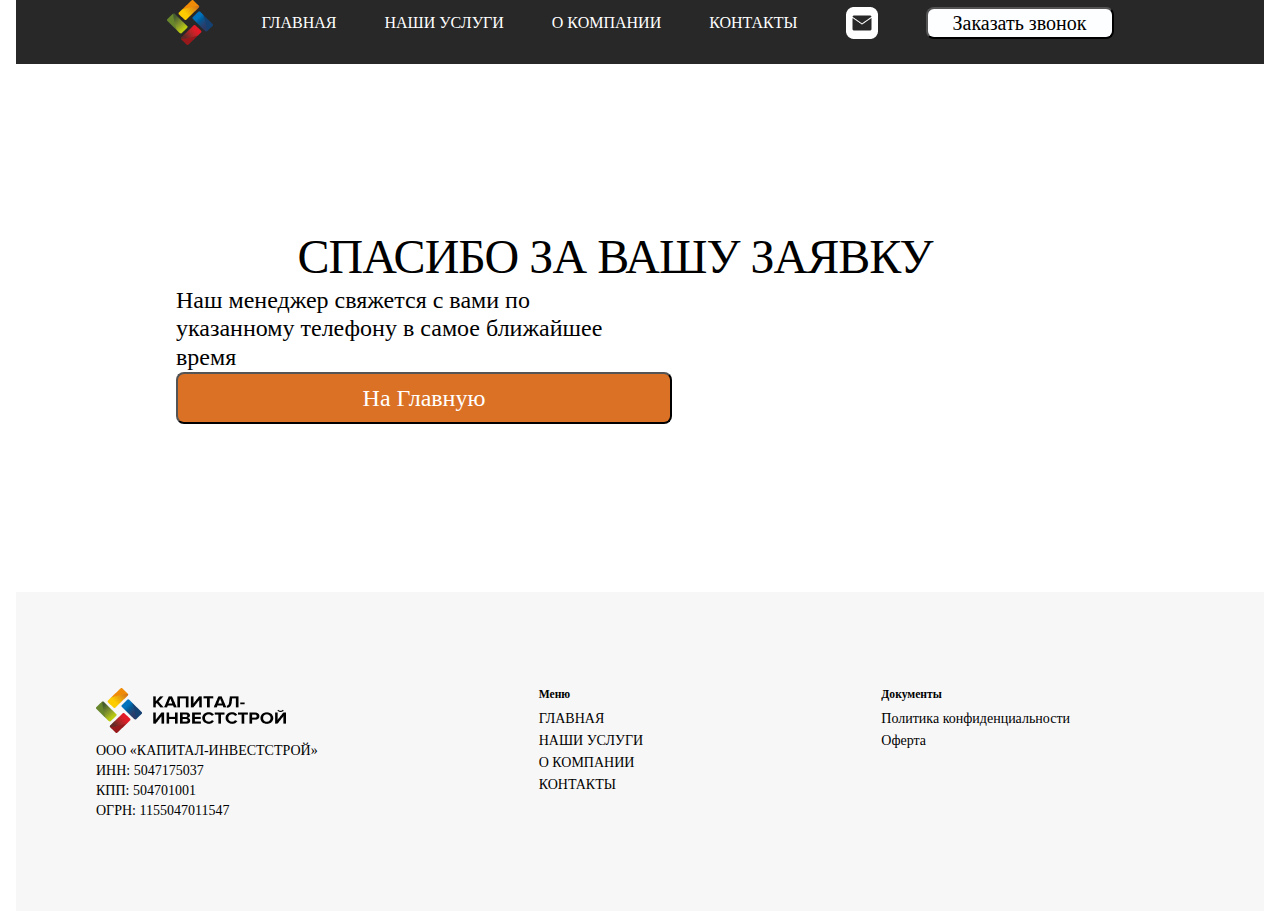
<file: pages/order_feedback.html>
<!DOCTYPE html>
<html>
  <head>
    <meta charset="utf-8" />
    <meta http-equiv="X-UA-Compatible" content="IE=edge" />
    <title>КАПИТАЛ ИНВЕСТСТРОЙ</title>
    <meta name="description" content="" />
    <meta name="viewport" content="width=device-width, initial-scale=1" />
    <link rel="stylesheet" href="../css/styles.css" />
  </head>
  <body>
  <div class="container">
  <header class="header">
  
  <nav class="navbar">
  <div class="container">
  <div class="nav">
    <img src="../img/header_logo.png" class="header_logo" />
    <a href="../index.html">ГЛАВНАЯ</a>
    <a href="#product">НАШИ УСЛУГИ</a>
    <a href="#about">О КОМПАНИИ</a>
    <a href="#contact">КОНТАКТЫ</a>
    <img src="../img/Mail.png" class="email" />
    <button class="nav_btn">
      <div class="nav_btn_title">Заказать звонок</div>
    </button>
  </div>
  </div>
  </nav>
      </header>


  <section class="order_feedback">
  <div class="container">
      <h2 class="title title--black title--w878 title--center">СПАСИБО
  ЗА ВАШУ ЗАЯВКУ</h2>
<h3 class="subtitle subtitle--black subtitle--w473 subtitle--center">Наш менеджер свяжется с вами по указанному телефону
  в самое ближайшее время</h2>
        <button class="form_btn">
        <div class="subtitle btn_title" src="../index.html">На Главную</div>
        </button>
		</div>
        </section>

      </body>

        <footer class="footer">
  <div class="container footer__wrapper">

    <div class="footer__company">
      <div class="footer__logoart">
        <img src="../img/footer_logo.png" alt="Логотип компании" class="footer__logo">
        <img src="../img/Vector.png" alt="Vector" class="footer__vector">
      </div>
      <div class="footer__info">
        <p>ООО «КАПИТАЛ-ИНВЕСТСТРОЙ»</p>
        <p>ИНН: 5047175037</p>
        <p>КПП: 504701001</p>
        <p>ОГРН: 1155047011547</p>
      </div>
    </div>

    <div class="footer__menu">
      <h5 class="footer__title">Меню</h5>
      <ul>
        <li><a href="#home">ГЛАВНАЯ</a></li>
        <li><a href="#product">НАШИ УСЛУГИ</a></li>
        <li><a href="#about">О КОМПАНИИ</a></li>
        <li><a href="#contact">КОНТАКТЫ</a></li>
      </ul>
    </div>

    <div class="footer__docs">
      <h5 class="footer__title">Документы</h5>
      <ul>
        <li><a href="#">Политика конфиденциальности</a></li>
        <li><a href="#">Оферта</a></li>
      </ul>
    </div>

  </div>
</footer>
</html>
</file>
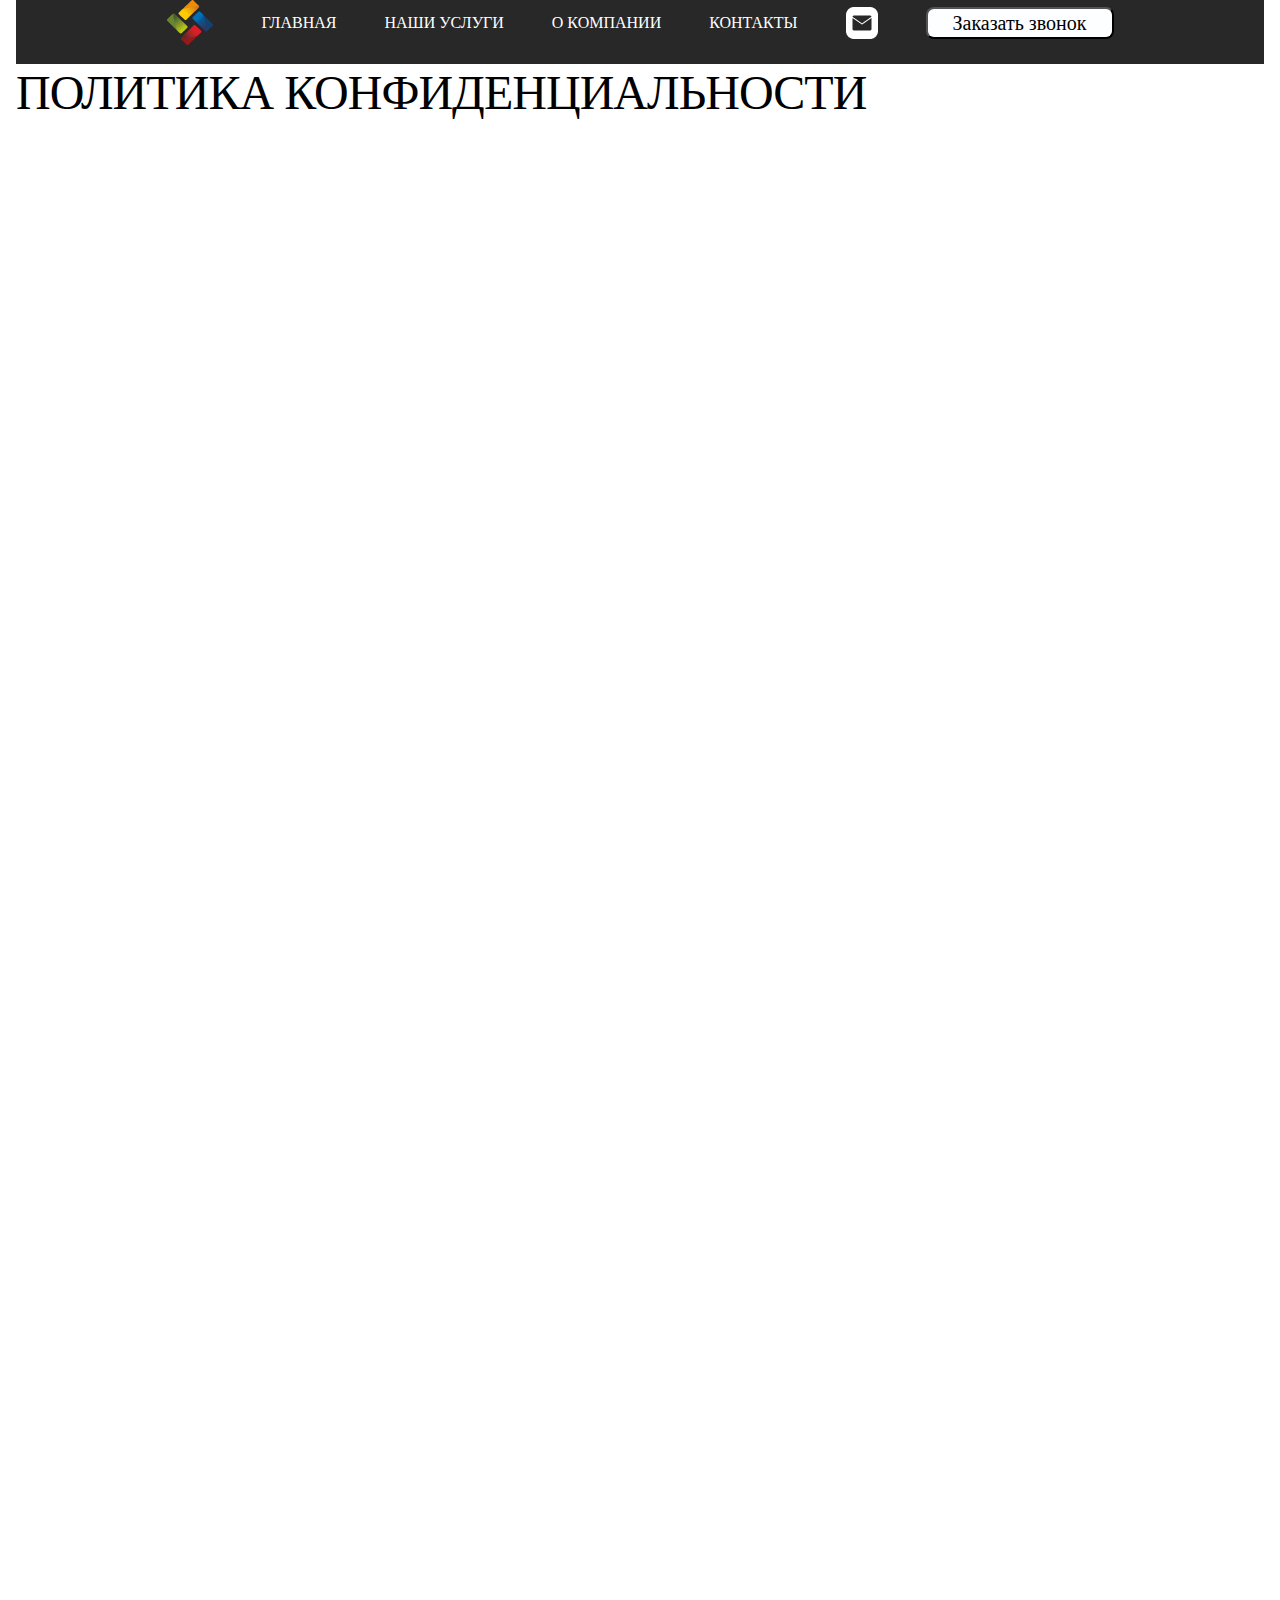
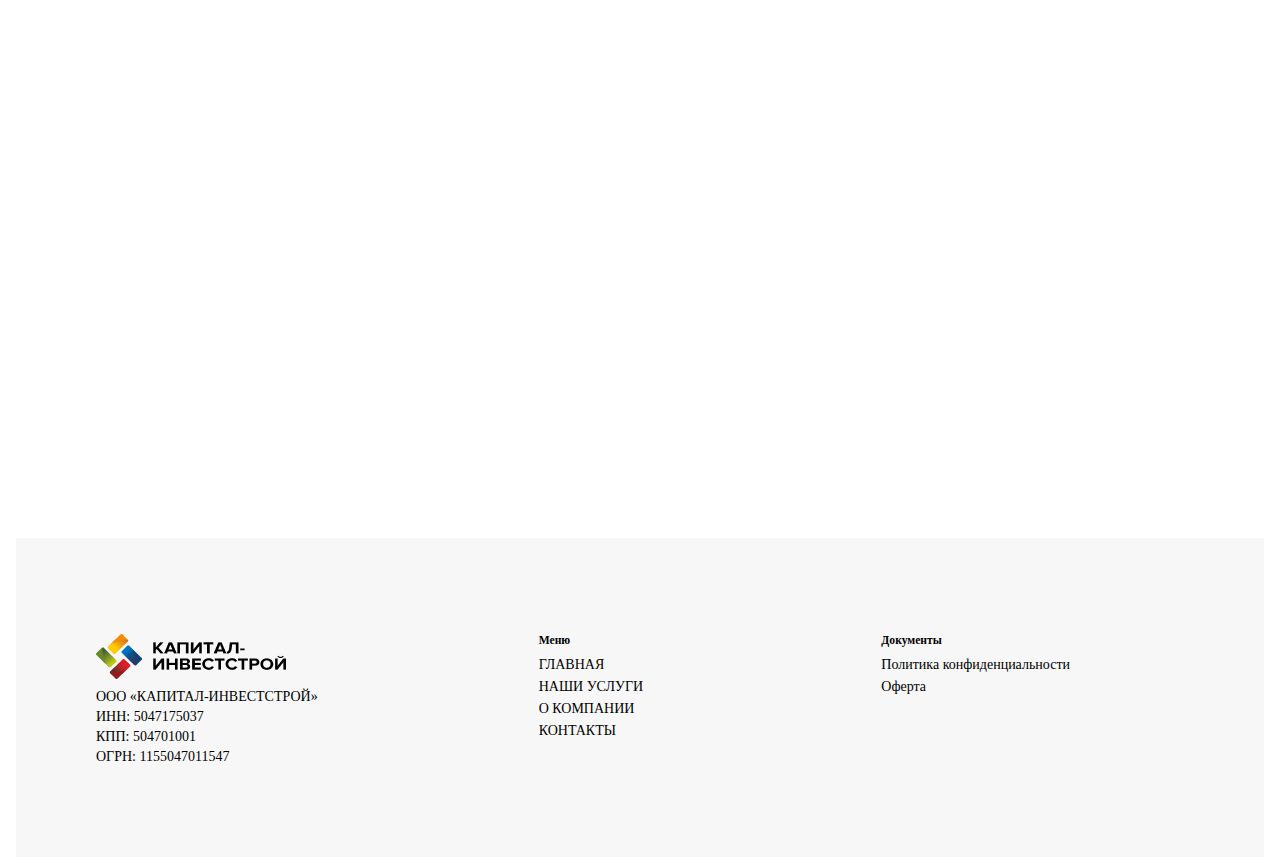
<file: pages/privacy_police.html>
<!DOCTYPE html>
<html>
  <head>
    <meta charset="utf-8" />
    <meta http-equiv="X-UA-Compatible" content="IE=edge" />
    <title>КАПИТАЛ ИНВЕСТСТРОЙ</title>
    <meta name="description" content="" />
    <meta name="viewport" content="width=device-width, initial-scale=1" />
    <link rel="stylesheet" href="../css/styles.css" />
  </head>
  <body>
  <div class="container">
  <header class="header">
  
  <nav class="navbar">
  <div class="container">
  <div class="nav">
    <img src="../img/header_logo.png" class="header_logo" />
    <a href="../index.html">ГЛАВНАЯ</a>
    <a href="#product">НАШИ УСЛУГИ</a>
    <a href="#about">О КОМПАНИИ</a>
    <a href="#contact">КОНТАКТЫ</a>
    <img src="../img/Mail.png" class="email" />
    <button class="nav_btn">
      <div class="nav_btn_title">Заказать звонок</div>
    </button>
  </div>
  </div>
  </nav>
      </header>
<h2 class="title title--black title--w878">ПОЛИТИКА КОНФИДЕНЦИАЛЬНОСТИ</h2>

Политика в отношении обработки персональных данных1. Общие положенияНастоящая политика обработки персональных данных составлена в соответствии с требованиями Федерального закона от 27.07.2006. № 152-ФЗ «О персональных данных» (далее — Закон о персональных данных) и определяет порядок обработки персональных данных и меры по обеспечению безопасности персональных данных, предпринимаемые ООО «Глобал Строй Сервис» (далее — Оператор).1.1. Оператор ставит своей важнейшей целью и условием осуществления своей деятельности соблюдение прав и свобод человека и гражданина при обработке его персональных данных, в том числе защиты прав на неприкосновенность частной жизни, личную и семейную тайну.1.2. Настоящая политика Оператора в отношении обработки персональных данных (далее — Политика) применяется ко всей информации, которую Оператор может получить о посетителях веб-сайта https://globalstroyservice.com/.2. Основные понятия, используемые в Политике2.1. Автоматизированная обработка персональных данных — обработка персональных данных с помощью средств вычислительной техники.2.2. Блокирование персональных данных — временное прекращение обработки персональных данных (за исключением случаев, если обработка необходима для уточнения персональных данных).2.3. Веб-сайт — совокупность графических и информационных материалов, а также программ для ЭВМ и баз данных, обеспечивающих их доступность в сети интернет по сетевому адресу https://globalstroyservice.com/.2.4. Информационная система персональных данных — совокупность содержащихся в базах данных персональных данных и обеспечивающих их обработку информационных технологий и технических средств.2.5. Обезличивание персональных данных — действия, в результате которых невозможно определить без использования дополнительной информации принадлежность персональных данных конкретному Пользователю или иному субъекту персональных данных.2.6. Обработка персональных данных — любое действие (операция) или совокупность действий (операций), совершаемых с использованием средств автоматизации или без использования таких средств с персональными данными, включая сбор, запись, систематизацию, накопление, хранение, уточнение (обновление, изменение), извлечение, использование, передачу (распространение, предоставление, доступ), обезличивание, блокирование, удаление, уничтожение персональных данных.2.7. Оператор — государственный орган, муниципальный орган, юридическое или физическое лицо, самостоятельно или совместно с другими лицами организующие и/или осуществляющие обработку персональных данных, а также определяющие цели обработки персональных данных, состав персональных данных, подлежащих обработке, действия (операции), совершаемые с персональными данными.2.8. Персональные данные — любая информация, относящаяся прямо или косвенно к определенному или определяемому Пользователю веб-сайта https://globalstroyservice.com/.2.9. Персональные данные, разрешенные субъектом персональных данных для распространения, — персональные данные, доступ неограниченного круга лиц к которым предоставлен субъектом персональных данных путем дачи согласия на обработку персональных данных, разрешенных субъектом персональных данных для распространения в порядке, предусмотренном Законом о персональных данных (далее — персональные данные, разрешенные для распространения).2.10. Пользователь — любой посетитель веб-сайта https://globalstroyservice.com/.2.11. Предоставление персональных данных — действия, направленные на раскрытие персональных данных определенному лицу или определенному кругу лиц.2.12. Распространение персональных данных — любые действия, направленные на раскрытие персональных данных неопределенному кругу лиц (передача персональных данных) или на ознакомление с персональными данными неограниченного круга лиц, в том числе обнародование персональных данных в средствах массовой информации, размещение в информационно-телекоммуникационных сетях или предоставление доступа к персональным данным каким-либо иным способом.2.13. Трансграничная передача персональных данных — передача персональных данных на территорию иностранного государства органу власти иностранного государства, иностранному физическому или иностранному юридическому лицу.2.14. Уничтожение персональных данных — любые действия, в результате которых персональные данные уничтожаются безвозвратно с невозможностью дальнейшего восстановления содержания персональных данных в информационной системе персональных данных и/или уничтожаются материальные носители персональных данных.3. Основные права и обязанности Оператора3.1. Оператор имеет право:— получать от субъекта персональных данных достоверные информацию и/или документы, содержащие персональные данные;— в случае отзыва субъектом персональных данных согласия на обработку персональных данных, а также, направления обращения с требованием о прекращении обработки персональных данных, Оператор вправе продолжить обработку персональных данных без согласия субъекта персональных данных при наличии оснований, указанных в Законе о персональных данных;— самостоятельно определять состав и перечень мер, необходимых и достаточных для обеспечения выполнения обязанностей, предусмотренных Законом о персональных данных и принятыми в соответствии с ним нормативными правовыми актами, если иное не предусмотрено Законом о персональных данных или другими федеральными законами.3.2. Оператор обязан:— предоставлять субъекту персональных данных по его просьбе информацию, касающуюся обработки его персональных данных;— организовывать обработку персональных данных в порядке, установленном действующим законодательством РФ;— отвечать на обращения и запросы субъектов персональных данных и их законных представителей в соответствии с требованиями Закона о персональных данных;— сообщать в уполномоченный орган по защите прав субъектов персональных данных по запросу этого органа необходимую информацию в течение 10 дней с даты получения такого запроса;— публиковать или иным образом обеспечивать неограниченный доступ к настоящей Политике в отношении обработки персональных данных;— принимать правовые, организационные и технические меры для защиты персональных данных от неправомерного или случайного доступа к ним, уничтожения, изменения, блокирования, копирования, предоставления, распространения персональных данных, а также от иных неправомерных действий в отношении персональных данных;— прекратить передачу (распространение, предоставление, доступ) персональных данных, прекратить обработку и уничтожить персональные данные в порядке и случаях, предусмотренных Законом о персональных данных;— исполнять иные обязанности, предусмотренные Законом о персональных данных.4. Основные права и обязанности субъектов персональных данных4.1. Субъекты персональных данных имеют право:— получать информацию, касающуюся обработки его персональных данных, за исключением случаев, предусмотренных федеральными законами. Сведения предоставляются субъекту персональных данных Оператором в доступной форме, и в них не должны содержаться персональные данные, относящиеся к другим субъектам персональных данных, за исключением случаев, когда имеются законные основания для раскрытия таких персональных данных. Перечень информации и порядок ее получения установлен Законом о персональных данных;— требовать от оператора уточнения его персональных данных, их блокирования или уничтожения в случае, если персональные данные являются неполными, устаревшими, неточными, незаконно полученными или не являются необходимыми для заявленной цели обработки, а также принимать предусмотренные законом меры по защите своих прав;— выдвигать условие предварительного согласия при обработке персональных данных в целях продвижения на рынке товаров, работ и услуг;— на отзыв согласия на обработку персональных данных, а также, на направление требования о прекращении обработки персональных данных;— обжаловать в уполномоченный орган по защите прав субъектов персональных данных или в судебном порядке неправомерные действия или бездействие Оператора при обработке его персональных данных;— на осуществление иных прав, предусмотренных законодательством РФ.4.2. Субъекты персональных данных обязаны:— предоставлять Оператору достоверные данные о себе;— сообщать Оператору об уточнении (обновлении, изменении) своих персональных данных.4.3. Лица, передавшие Оператору недостоверные сведения о себе, либо сведения о другом субъекте персональных данных без согласия последнего, несут ответственность в соответствии с законодательством РФ.5. Принципы обработки персональных данных5.1. Обработка персональных данных осуществляется на законной и справедливой основе.5.2. Обработка персональных данных ограничивается достижением конкретных, заранее определенных и законных целей. Не допускается обработка персональных данных, несовместимая с целями сбора персональных данных.5.3. Не допускается объединение баз данных, содержащих персональные данные, обработка которых осуществляется в целях, несовместимых между собой.5.4. Обработке подлежат только персональные данные, которые отвечают целям их обработки.5.5. Содержание и объем обрабатываемых персональных данных соответствуют заявленным целям обработки. Не допускается избыточность обрабатываемых персональных данных по отношению к заявленным целям их обработки.5.6. При обработке персональных данных обеспечивается точность персональных данных, их достаточность, а в необходимых случаях и актуальность по отношению к целям обработки персональных данных. Оператор принимает необходимые меры и/или обеспечивает их принятие по удалению или уточнению неполных или неточных данных.5.7. Хранение персональных данных осуществляется в форме, позволяющей определить субъекта персональных данных, не дольше, чем этого требуют цели обработки персональных данных, если срок хранения персональных данных не установлен федеральным законом, договором, стороной которого, выгодоприобретателем или поручителем по которому является субъект персональных данных. Обрабатываемые персональные данные уничтожаются либо обезличиваются по достижении целей обработки или в случае утраты необходимости в достижении этих целей, если иное не предусмотрено федеральным законом.6. Цели обработки персональных данныхЦель обработки информирование Пользователя посредством отправки электронных писемфамилия, имя, отчествоэлектронный адресномера телефоновПравовые основанияуставные (учредительные) документы Операторадоговоры, заключаемые между оператором и субъектом персональных данныхФедеральный закон «Об информации, информационных технологиях и о защите информации» от 27.07.2006 N 149-ФЗВиды обработки персональных данныхСбор, запись, систематизация, накопление, хранение, уничтожение и обезличивание персональных данныхОтправка информационных писем на адрес электронной почтыЦель обработки заключение, исполнение и прекращение гражданско-правовых договоров Персональные данныефамилия, имя, отчествоэлектронный адресномера телефоновПравовые основанияуставные (учредительные) документы Операторадоговоры, заключаемые между оператором и субъектом персональных данныхФедеральный закон «Об информации, информационных технологиях и о защите информации» от 27.07.2006 N 149-ФЗВиды обработки персональных данныхПередача персональных данных7. Условия обработки персональных данных7.1. Обработка персональных данных осуществляется с согласия субъекта персональных данных на обработку его персональных данных.7.2. Обработка персональных данных необходима для достижения целей, предусмотренных международным договором Российской Федерации или законом, для осуществления возложенных законодательством Российской Федерации на оператора функций, полномочий и обязанностей.7.3. Обработка персональных данных необходима для осуществления правосудия, исполнения судебного акта, акта другого органа или должностного лица, подлежащих исполнению в соответствии с законодательством Российской Федерации об исполнительном производстве.7.4. Обработка персональных данных необходима для исполнения договора, стороной которого либо выгодоприобретателем или поручителем по которому является субъект персональных данных, а также для заключения договора по инициативе субъекта персональных данных или договора, по которому субъект персональных данных будет являться выгодоприобретателем или поручителем.7.5. Обработка персональных данных необходима для осуществления прав и законных интересов оператора или третьих лиц либо для достижения общественно значимых целей при условии, что при этом не нарушаются права и свободы субъекта персональных данных.7.6. Осуществляется обработка персональных данных, доступ неограниченного круга лиц к которым предоставлен субъектом персональных данных либо по его просьбе (далее — общедоступные персональные данные).7.7. Осуществляется обработка персональных данных, подлежащих опубликованию или обязательному раскрытию в соответствии с федеральным законом.8. Порядок сбора, хранения, передачи и других видов обработки персональных данныхБезопасность персональных данных, которые обрабатываются Оператором, обеспечивается путем реализации правовых, организационных и технических мер, необходимых для выполнения в полном объеме требований действующего законодательства в области защиты персональных данных.8.1. Оператор обеспечивает сохранность персональных данных и принимает все возможные меры, исключающие доступ к персональным данным неуполномоченных лиц.8.2. Персональные данные Пользователя никогда, ни при каких условиях не будут переданы третьим лицам, за исключением случаев, связанных с исполнением действующего законодательства либо в случае, если субъектом персональных данных дано согласие Оператору на передачу данных третьему лицу для исполнения обязательств по гражданско-правовому договору.8.3. В случае выявления неточностей в персональных данных, Пользователь может актуализировать их самостоятельно, путем направления Оператору уведомление на адрес электронной почты Оператора info@globalstroyservice.ru с пометкой «Актуализация персональных данных».8.4. Срок обработки персональных данных определяется достижением целей, для которых были собраны персональные данные, если иной срок не предусмотрен договором или действующим законодательством. Пользователь может в любой момент отозвать свое согласие на обработку персональных данных, направив Оператору уведомление посредством электронной почты на электронный адрес Оператора info@globalstroyservice.ru с пометкой «Отзыв согласия на обработку персональных данных».8.5. Вся информация, которая собирается сторонними сервисами, в том числе платежными системами, средствами связи и другими поставщиками услуг, хранится и обрабатывается указанными лицами (Операторами) в соответствии с их Пользовательским соглашением и Политикой конфиденциальности. Субъект персональных данных и/или с указанными документами. Оператор не несет ответственность за действия третьих лиц, в том числе указанных в настоящем пункте поставщиков услуг.8.6. Установленные субъектом персональных данных запреты на передачу (кроме предоставления доступа), а также на обработку или условия обработки (кроме получения доступа) персональных данных, разрешенных для распространения, не действуют в случаях обработки персональных данных в государственных, общественных и иных публичных интересах, определенных законодательством РФ.8.7. Оператор при обработке персональных данных обеспечивает конфиденциальность персональных данных.8.8. Оператор осуществляет хранение персональных данных в форме, позволяющей определить субъекта персональных данных, не дольше, чем этого требуют цели обработки персональных данных, если срок хранения персональных данных не установлен федеральным законом, договором, стороной которого, выгодоприобретателем или поручителем по которому является субъект персональных данных.8.9. Условием прекращения обработки персональных данных может являться достижение целей обработки персональных данных, истечение срока действия согласия субъекта персональных данных, отзыв согласия субъектом персональных данных или требование о прекращении обработки персональных данных, а также выявление неправомерной обработки персональных данных.9. Перечень действий, производимых Оператором с полученными персональными данными9.1. Оператор осуществляет сбор, запись, систематизацию, накопление, хранение, уточнение (обновление, изменение), извлечение, использование, передачу (распространение, предоставление, доступ), обезличивание, блокирование, удаление и уничтожение персональных данных.9.2. Оператор осуществляет автоматизированную обработку персональных данных с получением и/или передачей полученной информации по информационно-телекоммуникационным сетям или без таковой.10. Трансграничная передача персональных данных10.1. Оператор до начала осуществления деятельности по трансграничной передаче персональных данных обязан уведомить уполномоченный орган по защите прав субъектов персональных данных о своем намерении осуществлять трансграничную передачу персональных данных (такое уведомление направляется отдельно от уведомления о намерении осуществлять обработку персональных данных).10.2. Оператор до подачи вышеуказанного уведомления, обязан получить от органов власти иностранного государства, иностранных физических лиц, иностранных юридических лиц, которым планируется трансграничная передача персональных данных, соответствующие сведения.11. Конфиденциальность персональных данныхОператор и иные лица, получившие доступ к персональным данным, обязаны не раскрывать третьим лицам и не распространять персональные данные без согласия субъекта персональных данных, если иное не предусмотрено федеральным законом.12. Заключительные положения12.1. Пользователь может получить любые разъяснения по интересующим вопросам, касающимся обработки его персональных данных, обратившись к Оператору с помощью электронной почты info@globalstroyservice.ru.12.2. В данном документе будут отражены любые изменения политики обработки персональных данных Оператором. Политика действует бессрочно до замены ее новой версией.12.3. Актуальная версия Политики в свободном доступе расположена в сети Интернет по адресу https://globalstroyservice.com/privacy.


      </body>

        <footer class="footer">
  <div class="container footer__wrapper">

    <div class="footer__company">
      <div class="footer__logoart">
        <img src="../img/footer_logo.png" alt="Логотип компании" class="footer__logo">
        <img src="../img/Vector.png" alt="Vector" class="footer__vector">
      </div>
      <div class="footer__info">
        <p>ООО «КАПИТАЛ-ИНВЕСТСТРОЙ»</p>
        <p>ИНН: 5047175037</p>
        <p>КПП: 504701001</p>
        <p>ОГРН: 1155047011547</p>
      </div>
    </div>

    <div class="footer__menu">
      <h5 class="footer__title">Меню</h5>
      <ul>
        <li><a href="#home">ГЛАВНАЯ</a></li>
        <li><a href="#product">НАШИ УСЛУГИ</a></li>
        <li><a href="#about">О КОМПАНИИ</a></li>
        <li><a href="#contact">КОНТАКТЫ</a></li>
      </ul>
    </div>

    <div class="footer__docs">
      <h5 class="footer__title">Документы</h5>
      <ul>
        <li><a href="#">Политика конфиденциальности</a></li>
        <li><a href="#">Оферта</a></li>
      </ul>
    </div>

  </div>
</footer>
</html>
</file>
<file: css/styles.css>
@import "nav.css";
@import "cards.css";
@import "gallery.css";
@import "footer.css";
@import "form.css";
@import "contacts.css";
@import "mobile.css";


html, body {
  width: 100%;
  overflow-x: hidden;
  color: #FFFFFF;
  box-sizing: border-box;
  scroll-behavior: smooth;
}

*,
*::before,
*::after {
  box-sizing: border-box;
  margin: 0;
  padding: 0;
}

img, video, iframe {
  max-width: 100%;
  height: auto;
  display: block;
}

.container {
  max-width: 1440px;
  margin: 0 auto;
  padding: 0 16px;
  width: 100%;
}

h1, h2, h3 {
  font-family: 'Helvetica Neue';
  font-style: normal;
  font-weight: 400;
}

h1 {
  color: #ffffff;
}

h2, h3 {
  color: #000000;
}

h4 {
  font-size: 18px;
}

.workflow,
.advantages,
.products {
  padding: 96px clamp(20px, 5vw, 120px);
  margin: 0 auto;
  
  width: 100%;
  max-width: 1440px;
  max-width: 1440px;
  box-sizing: border-box;
  outline: 1px solid rgba(255, 0, 0, 0.1);
}

.workflow {
  background: #F5F5F5;  
}

.advantages {
  background: #F5F5F5;
  margin: 0 auto;
}

.contacts {
  margin-top: 120px;
}

.footer {
  height: 319px;
}

.title {
  font-family: 'Helvetica Neue';
  font-style: normal;
  font-weight: 400;
  font-size: 48px;
  line-height: 120%;

  letter-spacing: -0.02em;
  text-transform: uppercase;
}

.title--black {
  color: #000000;
}

.title--white {
  color: #F5F5F5;
  font-size: 72px;
}

.title--w878 {
  width: 878px;
}

.title--w294 {
  width: 294px;
}

.title--w361 {
  width: 361px;
}

.title--w700 {
  width: 1200px;
  height: 95px;
}

.title--w462 {
  width: 462px;
  height: 222px;
}

.title--w51 {
  width: 51px;
  height: 22px;
}

.title--w244 {
  width: 244px;
  height: 22px;
  font-size: 18px;

  color: #000000;
}

.title--344 {
  width: 344px;
  height: 44px;
  font-size: 18px;

  color: #000000;
}

.title--center,
.subtitle-center {
  text-align: center;
}

.subtitle {
  height: auto;

  font-family: 'Helvetica Neue';
  font-style: normal;
  font-weight: 400;
  line-height: 120%;
  font-size: 24px;
}

.subtitle--white {
  color: #FFFFFF;
  font-size: 24px;
  margin-top: 24px;
}

.subtitle--black {
  color: #000000;
}

.subtitle--w1196 {
  width: 1196px;
}

.subtitle--w473 {
  width: 473px;
}

.subtitle--w539 {
  width: 539px;
}

.subtitle--w1200 {
  width: 1200px;
}

.subtitle--w337 {
  width: 259px;
}

.subtitle--w259, .subtitle--w337 {
  width: 259px;
  margin-bottom: 20px;

  font-size: 16px;
  color: #000000;
}

.company--info p {
  display: flex;
  flex-direction: row;
  width: 100%;
  max-width: 400px;
  margin-top: 16px;
  
  font-weight: 400;
  font-size: 16px;
}
</file>
